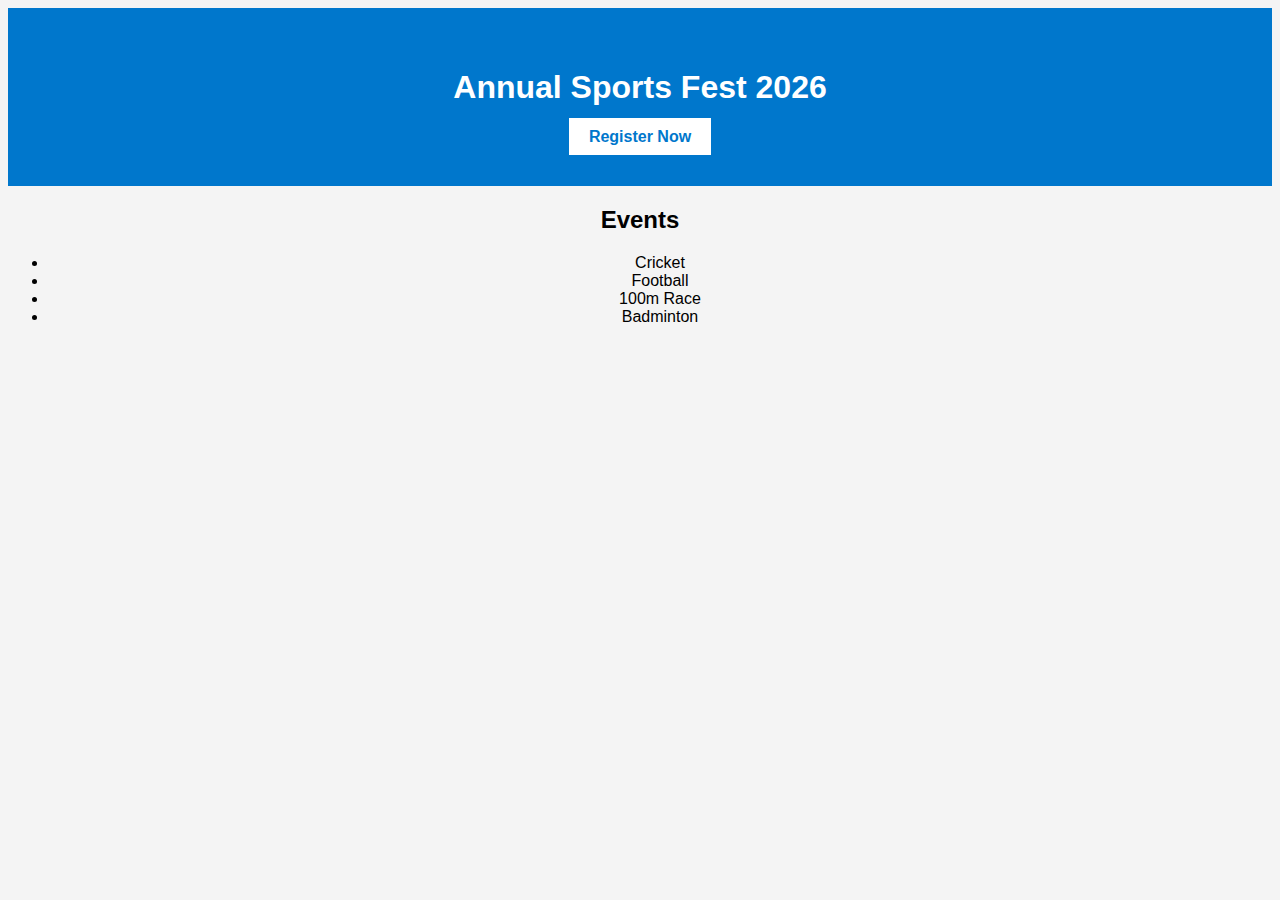
<file: index.html>
<!DOCTYPE html>
<html>
<head>
  <title>Annual Sports Fest 2026</title>
  <link rel="stylesheet" href="style.css">
</head>
<body>

<header>
  <h1>Annual Sports Fest 2026</h1>
  <a href="register.html" class="btn">Register Now</a>
</header>

<section>
  <h2>Events</h2>
  <ul>
    <li>Cricket</li>
    <li>Football</li>
    <li>100m Race</li>
    <li>Badminton</li>
  </ul>
</section>

</body>
</html>
</file>
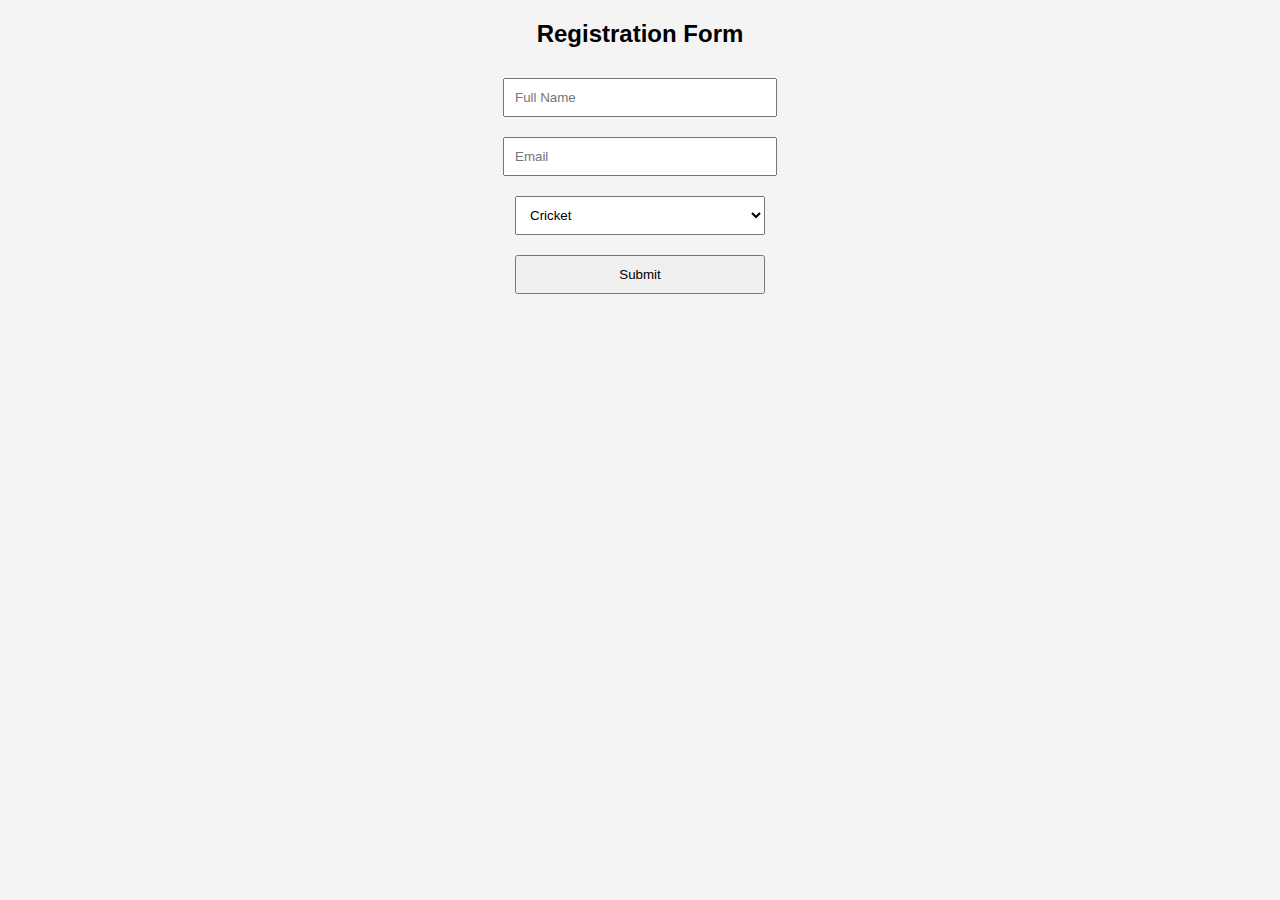
<file: register.html>
<!DOCTYPE html>
<html>
<head>
  <title>Register - Sports Fest</title>
  <link rel="stylesheet" href="style.css">
</head>
<body>

<h2>Registration Form</h2>

<form id="regForm">
  <input type="text" id="name" placeholder="Full Name" required><br>
  <input type="email" id="email" placeholder="Email" required><br>
  
  <select id="sport">
    <option>Cricket</option>
    <option>Football</option>
    <option>100m Race</option>
    <option>Badminton</option>
  </select><br>

  <button type="submit">Submit</button>
</form>

<script src="script.js"></script>

</body>
</html>
</file>
<file: style.css>
body {
  font-family: Arial;
  text-align: center;
  background: #f4f4f4;
}

header {
  background: #0077cc;
  color: white;
  padding: 40px;
}

.btn {
  background: white;
  padding: 10px 20px;
  text-decoration: none;
  color: #0077cc;
  font-weight: bold;
}

input, select, button {
  padding: 10px;
  margin: 10px;
  width: 250px;
}
</file>
